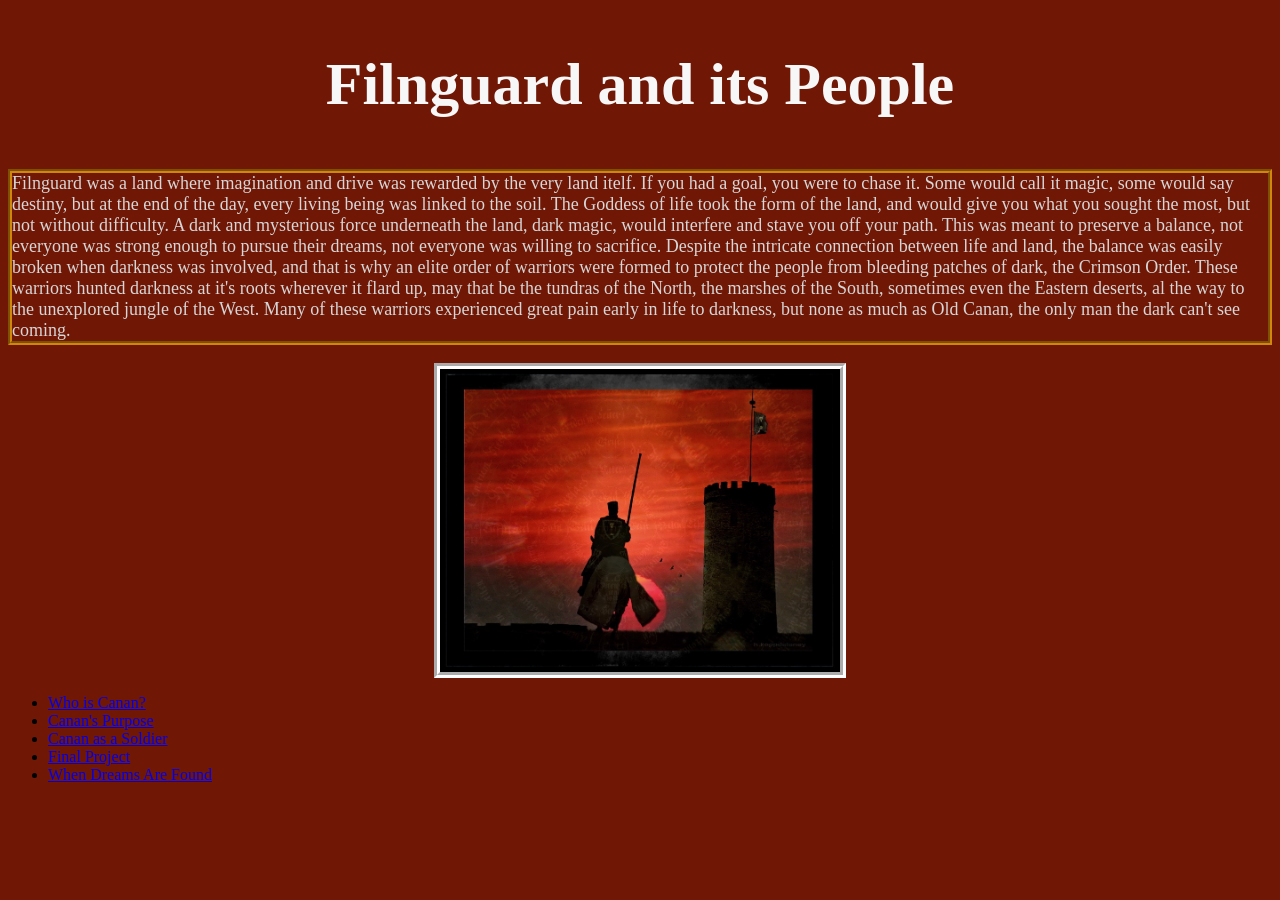
<file: index.html>
<!DOCTYPE html>
<html>
<head>
	<meta charset="utf-8">
	<meta name="viewport" content="width=device-width, initial-scale=1">
	<title>Welcome to Filnguard</title>
	<link rel="stylesheet" type="text/css" href="style.css">
</head>
<body>
<h1>Filnguard and its People</h1>
<p>
Filnguard was a land where imagination and drive was rewarded by the very land itelf. If you had a goal, you were to chase it. Some would call it magic, some would say destiny, but at the end of the day, every living being was linked to the soil. The Goddess of life took the form of the land, and would give you what you sought the most, but not without difficulty. A dark and mysterious force underneath the land, dark magic, would interfere and stave you off your path. This was meant to preserve a balance, not everyone was strong enough to pursue their dreams, not everyone was willing to sacrifice. Despite the intricate connection between life and land, the balance was easily broken when darkness was involved, and that is why an elite order of warriors were formed to protect the people from bleeding patches of dark, the Crimson Order. These warriors hunted darkness at it's roots wherever it flard up, may that be the tundras of the North, the marshes of the South, sometimes even the Eastern deserts, al the way to the unexplored jungle of the West. Many of these warriors experienced great pain early in life to darkness, but none as much as Old Canan, the only man the dark can't see coming.</p>
<img src="images/knight.jpg" width="400px" alt="Canan">

<ul>
	<li><a href="landscape.html">Who is Canan?</a></li>
	<li> <a href="audio.html">Canan's Purpose</a> </li>
	<li> <a href="animation.html">Canan as a Soldier</a> </li>
	<li> <a href="final.html">Final Project</a> </li>
	<li> <a href="programming.html">When Dreams Are Found</a> </li>


</ul>
</body>
</html>
</file>
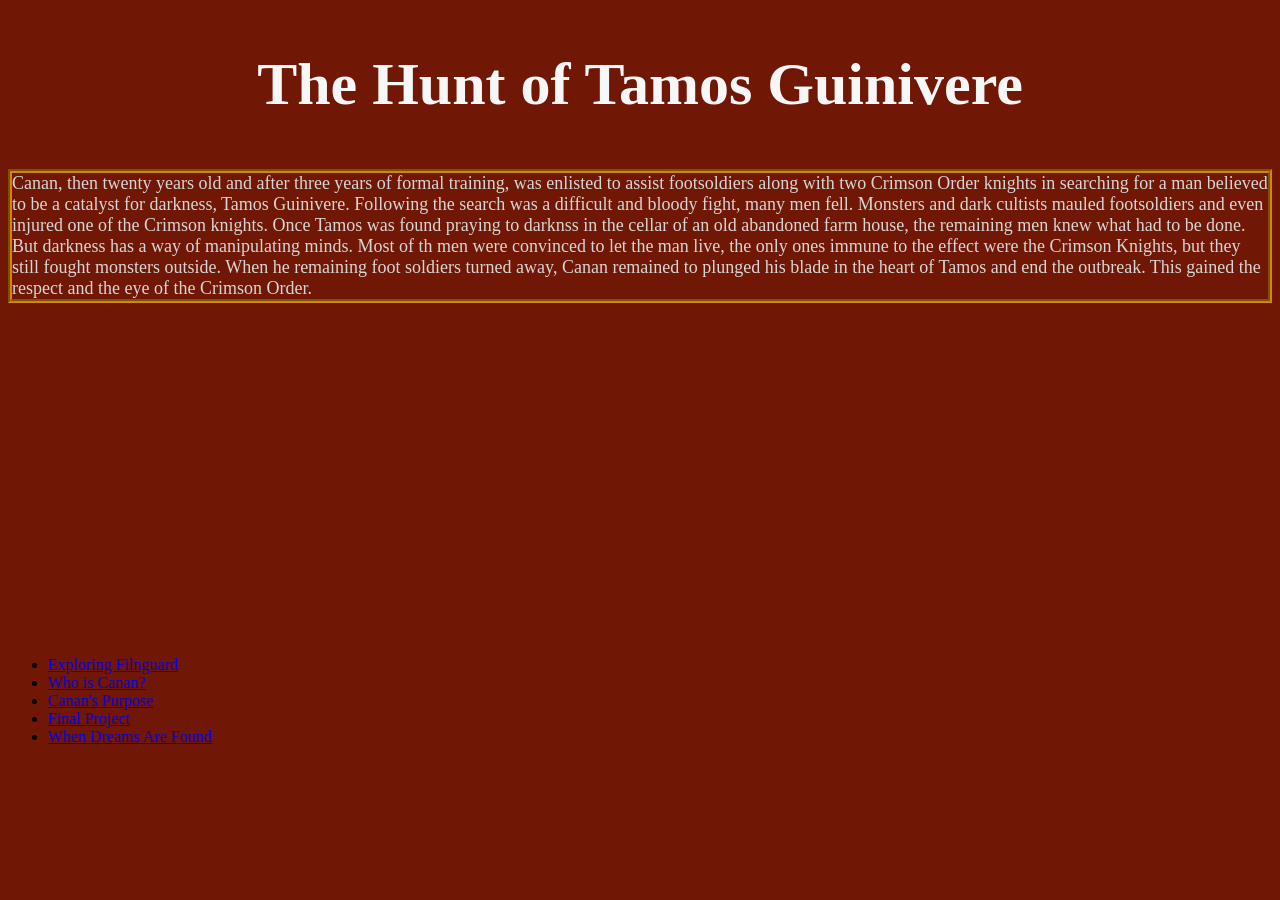
<file: animation.html>
<!DOCTYPE html>
<html>
<head>
	<meta charset="utf-8">
	<meta name="viewport" content="width=device-width, initial-scale=1">
	<title>Canan's First Battles</title>
	<link rel="stylesheet" type="text/css" href="style.css">
</head>
<body>
<h1>The Hunt of Tamos Guinivere</h1>
<p>Canan, then twenty years old and after three years of formal training, was enlisted to assist footsoldiers along with two Crimson Order knights in searching for a man believed to be a catalyst for darkness, Tamos Guinivere. Following the search was a difficult and bloody fight, many men fell. Monsters and dark cultists mauled footsoldiers and even injured one of the Crimson knights. Once Tamos was found praying to darknss in the cellar of an old abandoned farm house, the remaining men knew what had to be done. But darkness has a way of manipulating minds. Most of th men were convinced to let the man live, the only ones immune to the effect were the Crimson Knights, but they still fought monsters outside. When he remaining foot soldiers turned away, Canan remained to plunged his blade in the heart of Tamos and end the outbreak. This gained the respect and the eye of the Crimson Order.</p>
<iframe width="560" height="315" src="https://www.youtube.com/embed/UDr3B2hVMaA?si=xTJnANA5gL2DEPID" title="YouTube video player" frameborder="0" allow="accelerometer; autoplay; clipboard-write; encrypted-media; gyroscope; picture-in-picture; web-share" referrerpolicy="strict-origin-when-cross-origin" allowfullscreen></iframe>
<ul>
	<li> <a href="index.html">Exploring Filnguard</a> </li>
	<li><a href="landscape.html">Who is Canan?</a></li>
	<li> <a href="audio.html">Canan's Purpose</a> </li>
	<li> <a href="final.html">Final Project</a> </li>
	<li> <a href="programming.html">When Dreams Are Found</a> </li>


</ul>
</body>
</html>
</file>
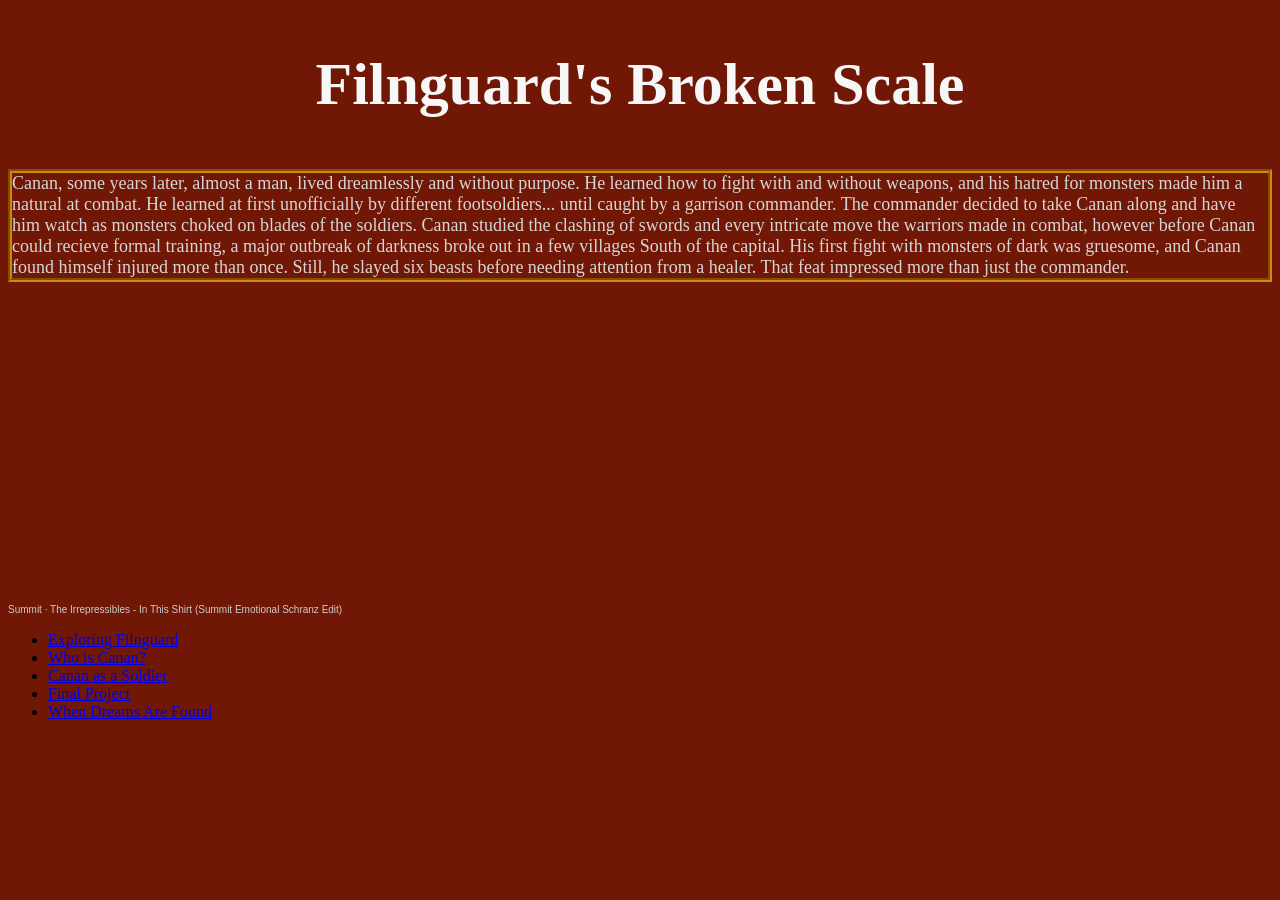
<file: audio.html>
<!DOCTYPE html>
<html>
<head>
	<meta charset="utf-8">
	<meta name="viewport" content="width=device-width, initial-scale=1">
	<title>Sounds of the Wounded</title>
	<link rel="stylesheet" type="text/css" href="style.css">
</head>
<body>
<h1>Filnguard's Broken Scale</h1>
<p>Canan, some years later, almost a man, lived dreamlessly and without purpose. He learned how to fight with and without weapons, and his hatred for monsters made him a natural at combat. He learned at first unofficially by different footsoldiers... until caught by a garrison commander. The commander decided to take Canan along and have him watch as monsters choked on blades of the soldiers. Canan studied the clashing of swords and every intricate move the warriors made in combat, however before Canan could recieve formal training, a major outbreak of darkness broke out in a few villages South of the capital. His first fight with monsters of dark was gruesome, and Canan found himself injured more than once. Still, he slayed six beasts before needing attention from a healer. That feat impressed more than just the commander.</p>
<iframe width="100%" height="300" scrolling="no" frameborder="no" allow="autoplay" src="https://w.soundcloud.com/player/?url=https%3A//api.soundcloud.com/tracks/soundcloud%253Atracks%253A2217971774&color=%23ff5500&auto_play=false&hide_related=false&show_comments=true&show_user=true&show_reposts=false&show_teaser=true&visual=true"></iframe><div style="font-size: 10px; color: #cccccc;line-break: anywhere;word-break: normal;overflow: hidden;white-space: nowrap;text-overflow: ellipsis; font-family: Interstate,Lucida Grande,Lucida Sans Unicode,Lucida Sans,Garuda,Verdana,Tahoma,sans-serif;font-weight: 100;"><a href="https://soundcloud.com/summitde" title="Summit" target="_blank" style="color: #cccccc; text-decoration: none;">Summit</a> · <a href="https://soundcloud.com/summitde/the-irrepressibles-in-this" title="The Irrepressibles - In This Shirt (Summit Emotional Schranz Edit)" target="_blank" style="color: #cccccc; text-decoration: none;">The Irrepressibles - In This Shirt (Summit Emotional Schranz Edit)</a></div>
<ul>
	<li> <a href="index.html">Exploring Filnguard</a> </li>
	<li><a href="landscape.html">Who is Canan?</a></li>
	<li> <a href="animation.html">Canan as a Soldier</a> </li>
	<li> <a href="final.html">Final Project</a> </li>
	<li> <a href="programming.html">When Dreams Are Found</a> </li>


</ul>
</body>
</html>
</file>
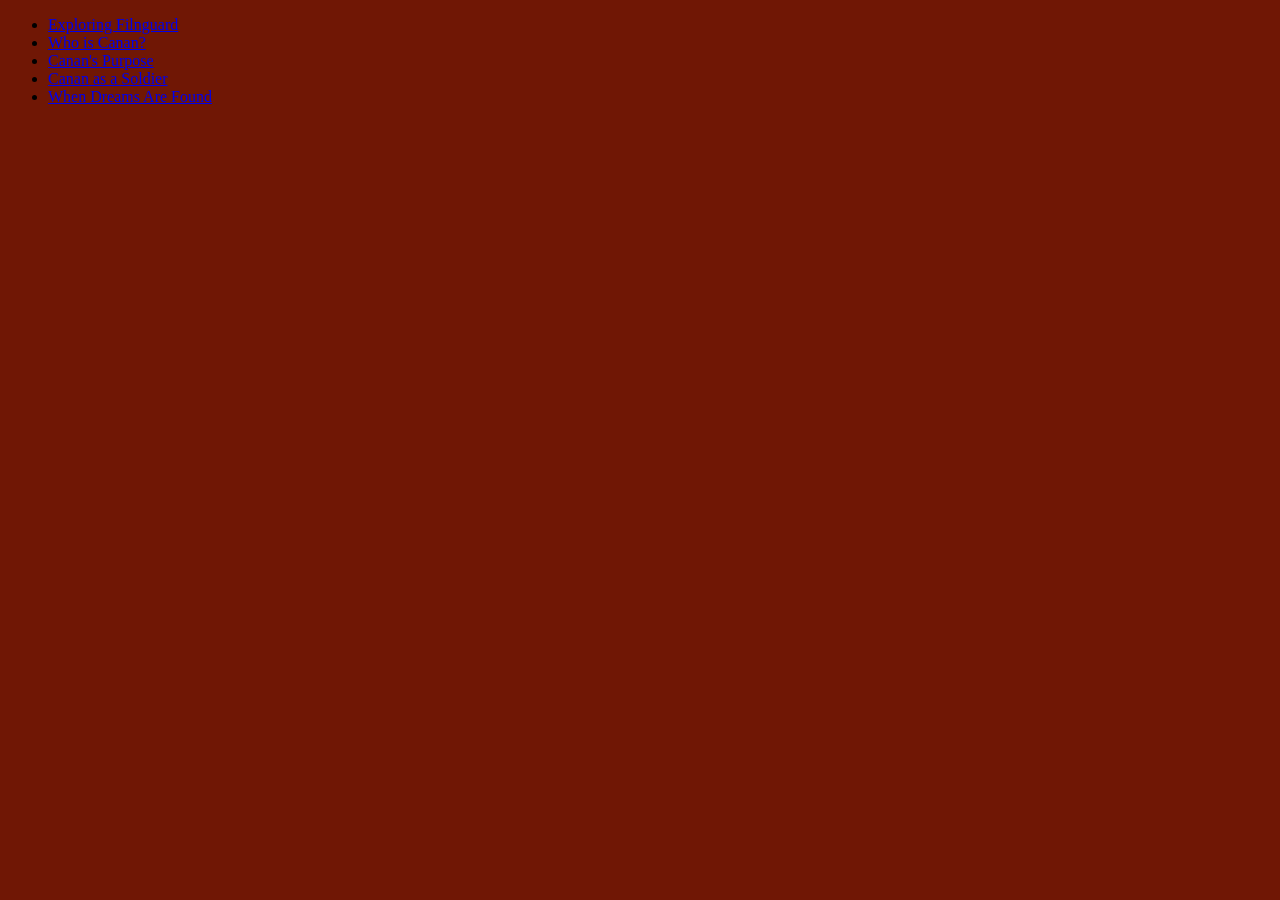
<file: final.html>
<!DOCTYPE html>
<html>
<head>
	<meta charset="utf-8">
	<meta name="viewport" content="width=device-width, initial-scale=1">
	<title>Final Project</title>
	<link rel="stylesheet" type="text/css" href="style.css">
</head>
<body>
<ul>
	<li> <a href="index.html">Exploring Filnguard</a> </li>
	<li><a href="landscape.html">Who is Canan?</a></li>
	<li> <a href="audio.html">Canan's Purpose</a> </li>
	<li> <a href="animation.html">Canan as a Soldier</a> </li>
	<li> <a href="programming.html">When Dreams Are Found</a> </li>


</ul>
</body>
</html>
</file>
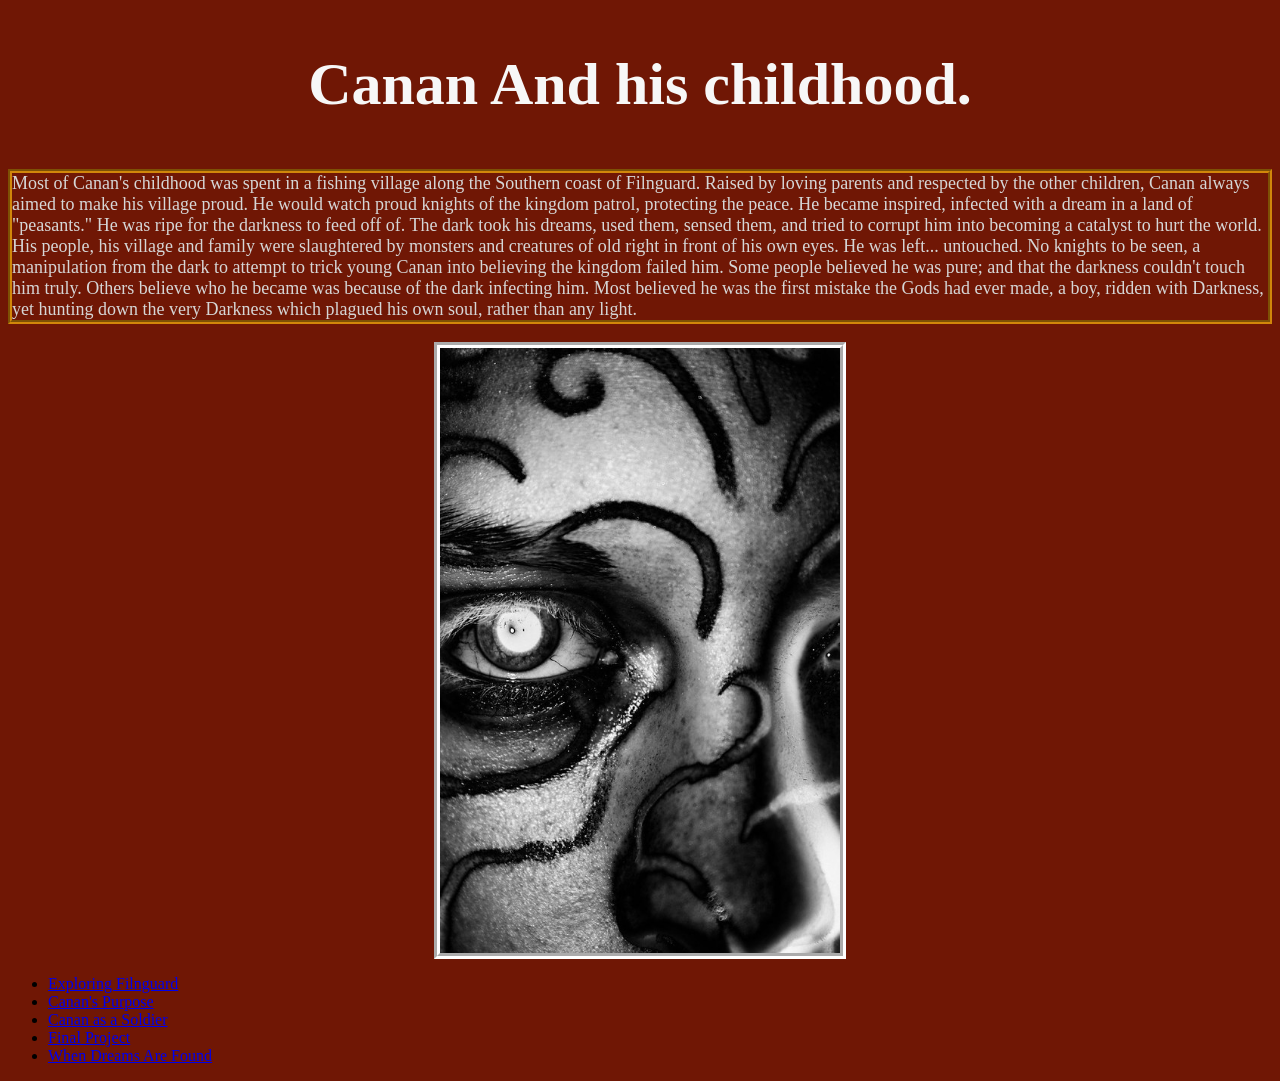
<file: landscape.html>
<!DOCTYPE html>
<html>
<head>
	<meta charset="utf-8">
	<meta name="viewport" content="width=device-width, initial-scale=1">
	<title>Canan's Dream</title>
	<link rel="stylesheet" type="text/css" href="style.css">
</head>
<body>
<h1>Canan And his childhood.</h1>
<p>Most of Canan's childhood was spent in a fishing village along the Southern coast of Filnguard. Raised by loving parents and respected by the other children, Canan always aimed to make his village proud. He would watch proud knights of the kingdom patrol, protecting the peace. He became inspired, infected with a dream in a land of "peasants." He was ripe for the darkness to feed off of. The dark took his dreams, used them, sensed them, and tried to corrupt him into becoming a catalyst to hurt the world. 

His people, his village and family were slaughtered by monsters and creatures of old right in front of his own eyes. He was left... untouched. No knights to be seen, a manipulation from the dark to attempt to trick young Canan into believing the kingdom failed him. Some people believed he was pure; and that the darkness couldn't touch him truly. Others believe who he became was because of the dark infecting him. Most believed he was the first mistake the Gods had ever made, a boy, ridden with Darkness, yet hunting down the very Darkness which plagued his own soul, rather than any light.</p>
<img src="images/demon.jpg" width="400px" alt="Dreamland">
<ul>
	<li><a href="index.html">Exploring Filnguard</a></li>
	<li> <a href="audio.html">Canan's Purpose</a> </li>
	<li> <a href="animation.html">Canan as a Soldier</a> </li>
	<li> <a href="final.html">Final Project</a> </li>
	<li> <a href="programming.html">When Dreams Are Found</a> </li>


</ul>
</body>
</html>
</file>
<file: style.css>
body{background-color: #701705;}
h1{color: #F7F7F7;
font-family: Copperplate;
font-size: 60px;
padding: 10px;
margin-left: 100px;
margin-right: 100px;
text-align: center;
}
p{color: #D6D6D6;
font-family: Copperplate;
font-size: 18px;
border-style: groove;
border-width: 4px;
border-color: #D1870A;
}
img{display: block;
	margin: auto;
	border-style: groove;
	border-width: 6px;
	border-color: #FFFFFF;
}
</file>
